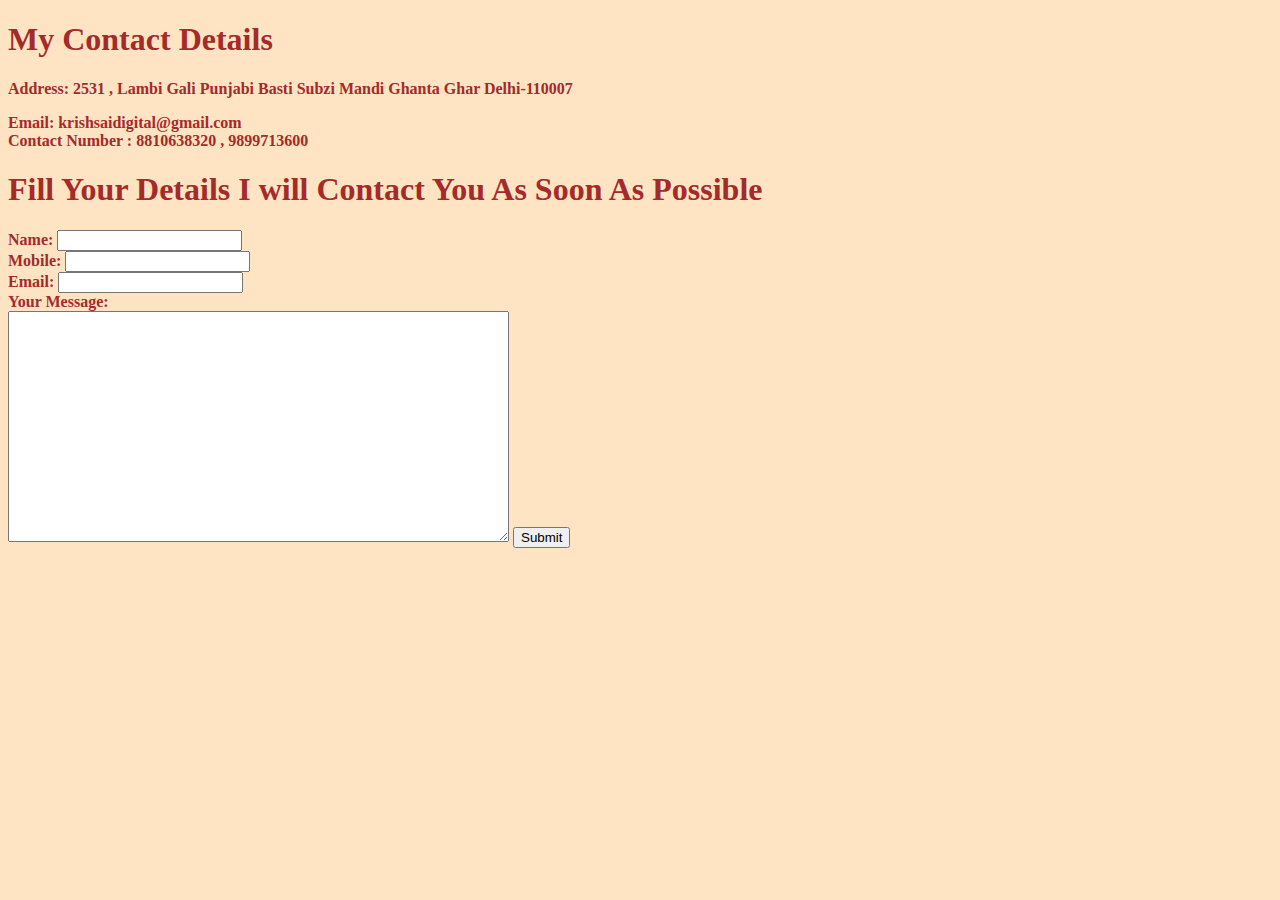
<file: Contact.html>
<!DOCTYPE html>
<html lang="en">
<head>
    <meta charset="UTF-8">
    <meta http-equiv="X-UA-Compatible" content="IE=edge">
    <meta name="viewport" content="width=device-width, initial-scale=1.0">
    <link rel="stylesheet" href="https://cdn.jsdelivr.net/npm/bootstrap@4.1.3/dist/css/bootstrap.min.css" integrity="sha384-MCw98/SFnGE8fJT3GXwEOngsV7Zt27NXFoaoApmYm81iuXoPkFOJwJ8ERdknLPMO" crossorigin="anonymous">
    <script src="https://code.jquery.com/jquery-3.3.1.slim.min.js" integrity="sha384-q8i/X+965DzO0rT7abK41JStQIAqVgRVzpbzo5smXKp4YfRvH+8abtTE1Pi6jizo" crossorigin="anonymous"></script>
    <script src="https://cdn.jsdelivr.net/npm/popper.js@1.14.3/dist/umd/popper.min.js" integrity="sha384-ZMP7rVo3mIykV+2+9J3UJ46jBk0WLaUAdn689aCwoqbBJiSnjAK/l8WvCWPIPm49" crossorigin="anonymous"></script>
    <script src="https://cdn.jsdelivr.net/npm/bootstrap@4.1.3/dist/js/bootstrap.min.js" integrity="sha384-ChfqqxuZUCnJSK3+MXmPNIyE6ZbWh2IMqE241rYiqJxyMiZ6OW/JmZQ5stwEULTy" crossorigin="anonymous"></script>
    <link rel="stylesheet" href="contactcss.css">
    <title>Contact Us</title>
</head>
<body>
    <div class="container-fluid">
        <div class="row">
            <div class="col-lg-12 col-md-12 col-sm-12 mydetails">
                <h1>My Contact Details</h1>
                <p>
                    <span>Address:</span>
                    2531 , Lambi Gali Punjabi Basti
                    Subzi Mandi Ghanta Ghar
                    Delhi-110007
                </p>
                <p>
                        Email: krishsaidigital@gmail.com
                        <br>
                        Contact Number : 8810638320 , 9899713600
                </p>
            </div>
            <div class="col-lg-12 col-md-12 col-sm-12 userdetails">
                <h1>Fill Your Details I will Contact You As Soon As Possible</h1>
                <form action="mailto:krishsaidigital@gmail.com" method="post" enctype="text/plain">
                    <label>Name:</label>
                    <input type="text" name="Name"><br>
                    <label>Mobile:</label>
                    <input type="tel" name="Number"><br>
                    <label>Email:</label>
                    <input type="email" name="email"><br>
                    <label>Your Message:</label><br>
                    <textarea name="YourMessage" cols="60" rows="15"></textarea>
                    <input type="submit" name="">
                </form>
            </div>
          </div>
    </div>
</body>
</html>
</file>
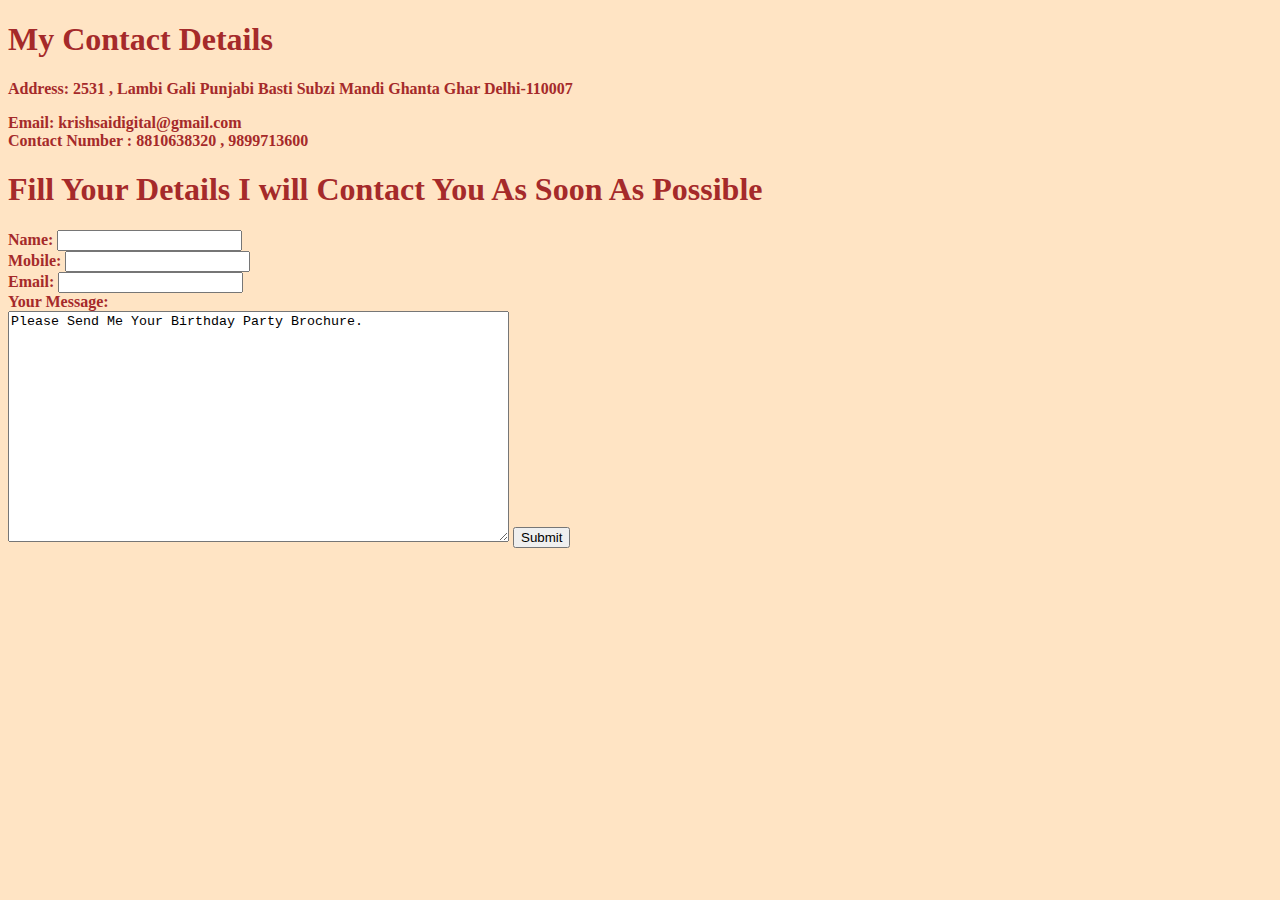
<file: contactbirthdayparty.html>
<!DOCTYPE html>
<html lang="en">
<head>
    <meta charset="UTF-8">
    <meta http-equiv="X-UA-Compatible" content="IE=edge">
    <meta name="viewport" content="width=device-width, initial-scale=1.0">
    <link rel="stylesheet" href="https://cdn.jsdelivr.net/npm/bootstrap@4.1.3/dist/css/bootstrap.min.css" integrity="sha384-MCw98/SFnGE8fJT3GXwEOngsV7Zt27NXFoaoApmYm81iuXoPkFOJwJ8ERdknLPMO" crossorigin="anonymous">
    <script src="https://code.jquery.com/jquery-3.3.1.slim.min.js" integrity="sha384-q8i/X+965DzO0rT7abK41JStQIAqVgRVzpbzo5smXKp4YfRvH+8abtTE1Pi6jizo" crossorigin="anonymous"></script>
    <script src="https://cdn.jsdelivr.net/npm/popper.js@1.14.3/dist/umd/popper.min.js" integrity="sha384-ZMP7rVo3mIykV+2+9J3UJ46jBk0WLaUAdn689aCwoqbBJiSnjAK/l8WvCWPIPm49" crossorigin="anonymous"></script>
    <script src="https://cdn.jsdelivr.net/npm/bootstrap@4.1.3/dist/js/bootstrap.min.js" integrity="sha384-ChfqqxuZUCnJSK3+MXmPNIyE6ZbWh2IMqE241rYiqJxyMiZ6OW/JmZQ5stwEULTy" crossorigin="anonymous"></script>
    <link rel="stylesheet" href="contactcss.css">
    <title>Contact Us</title>
</head>
<body>
    <div class="container-fluid">
        <div class="row">
            <div class="col-lg-12 col-md-12 col-sm-12 mydetails">
                <h1>My Contact Details</h1>
                <p>
                    <span>Address:</span>
                    2531 , Lambi Gali Punjabi Basti
                    Subzi Mandi Ghanta Ghar
                    Delhi-110007
                </p>
                <p>
                        Email: krishsaidigital@gmail.com
                        <br>
                        Contact Number : 8810638320 , 9899713600
                </p>
            </div>
            <div class="col-lg-12 col-md-12 col-sm-12 userdetails">
                <h1>Fill Your Details I will Contact You As Soon As Possible</h1>
                <form action="mailto:krishsaidigital@gmail.com" method="post" enctype="text/plain">
                    <label>Name:</label>
                    <input type="text" name="Name"><br>
                    <label>Mobile:</label>
                    <input type="tel" name="Number"><br>
                    <label>Email:</label>
                    <input type="email" name="email"><br>
                    <label>Your Message:</label><br>
                    <textarea name="YourMessage" cols="60" rows="15">Please Send Me Your Birthday Party Brochure.</textarea>
                    <input type="submit" name="">
                </form>
            </div>
          </div>
    </div>
</body>
</html>
</file>
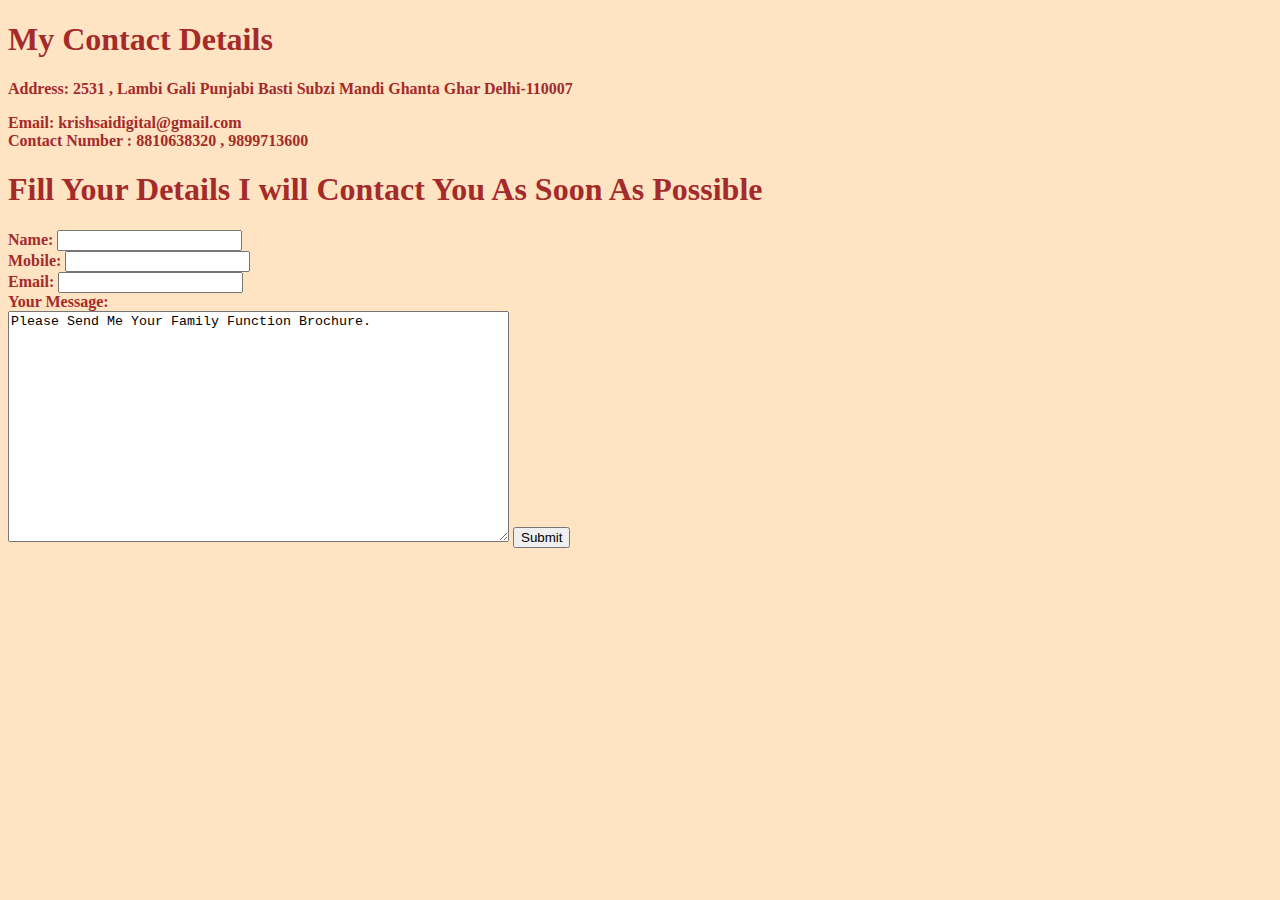
<file: contactfamily.html>
<!DOCTYPE html>
<html lang="en">
<head>
    <meta charset="UTF-8">
    <meta http-equiv="X-UA-Compatible" content="IE=edge">
    <meta name="viewport" content="width=device-width, initial-scale=1.0">
    <link rel="stylesheet" href="https://cdn.jsdelivr.net/npm/bootstrap@4.1.3/dist/css/bootstrap.min.css" integrity="sha384-MCw98/SFnGE8fJT3GXwEOngsV7Zt27NXFoaoApmYm81iuXoPkFOJwJ8ERdknLPMO" crossorigin="anonymous">
    <script src="https://code.jquery.com/jquery-3.3.1.slim.min.js" integrity="sha384-q8i/X+965DzO0rT7abK41JStQIAqVgRVzpbzo5smXKp4YfRvH+8abtTE1Pi6jizo" crossorigin="anonymous"></script>
    <script src="https://cdn.jsdelivr.net/npm/popper.js@1.14.3/dist/umd/popper.min.js" integrity="sha384-ZMP7rVo3mIykV+2+9J3UJ46jBk0WLaUAdn689aCwoqbBJiSnjAK/l8WvCWPIPm49" crossorigin="anonymous"></script>
    <script src="https://cdn.jsdelivr.net/npm/bootstrap@4.1.3/dist/js/bootstrap.min.js" integrity="sha384-ChfqqxuZUCnJSK3+MXmPNIyE6ZbWh2IMqE241rYiqJxyMiZ6OW/JmZQ5stwEULTy" crossorigin="anonymous"></script>
    <link rel="stylesheet" href="contactcss.css">
    <title>Contact Us</title>
</head>
<body>
    <div class="container-fluid">
        <div class="row">
            <div class="col-lg-12 col-md-12 col-sm-12 mydetails">
                <h1>My Contact Details</h1>
                <p>
                    <span>Address:</span>
                    2531 , Lambi Gali Punjabi Basti
                    Subzi Mandi Ghanta Ghar
                    Delhi-110007
                </p>
                <p>
                        Email: krishsaidigital@gmail.com
                        <br>
                        Contact Number : 8810638320 , 9899713600
                </p>
            </div>
            <div class="col-lg-12 col-md-12 col-sm-12 userdetails">
                <h1>Fill Your Details I will Contact You As Soon As Possible</h1>
                <form action="mailto:krishsaidigital@gmail.com" method="post" enctype="text/plain">
                    <label>Name:</label>
                    <input type="text" name="Name"><br>
                    <label>Mobile:</label>
                    <input type="tel" name="Number"><br>
                    <label>Email:</label>
                    <input type="email" name="email"><br>
                    <label>Your Message:</label><br>
                    <textarea name="YourMessage" cols="60" rows="15">Please Send Me Your Family Function Brochure.</textarea>
                    <input type="submit" name="">
                </form>
            </div>
          </div>
    </div>
</body>
</html>
</file>
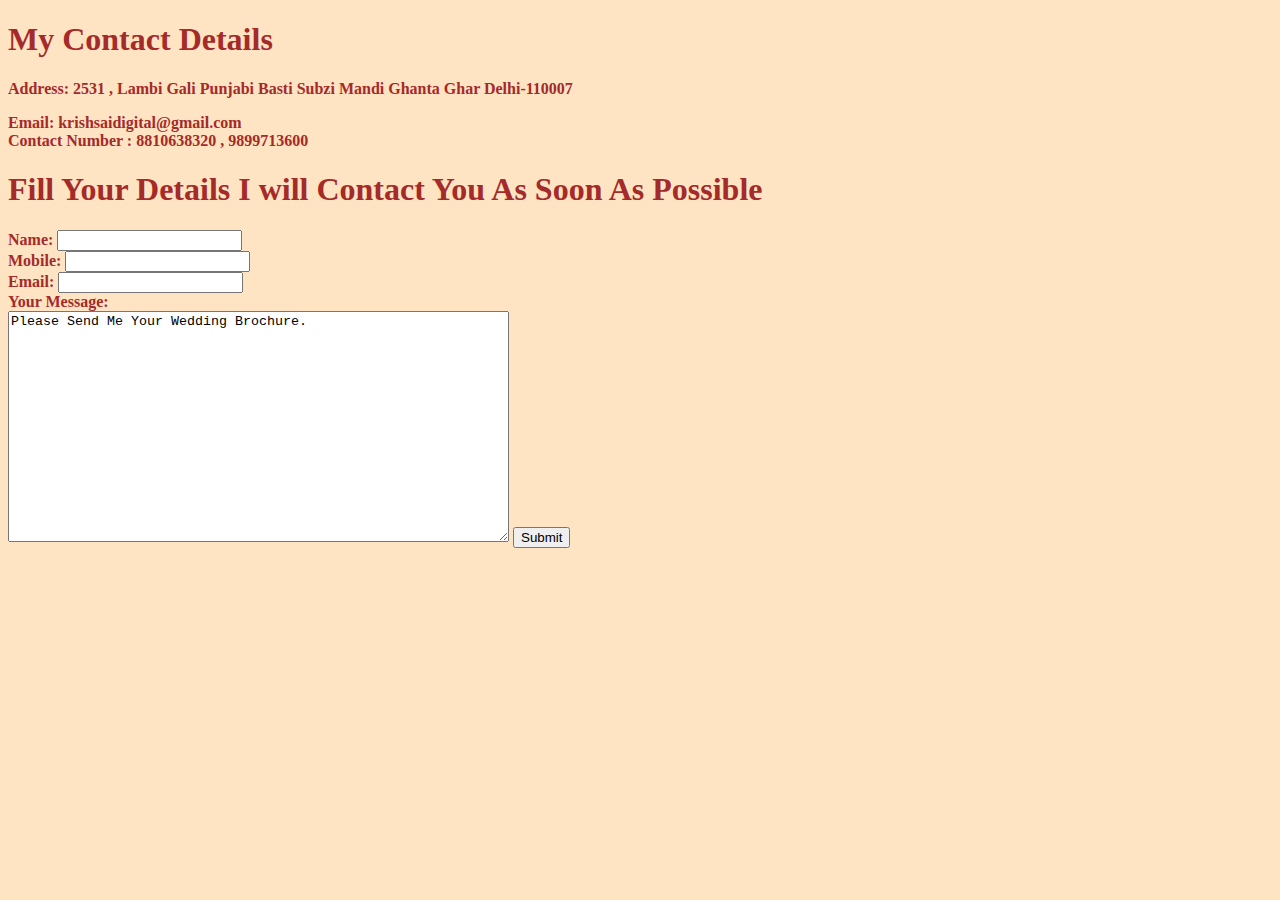
<file: contactwedding.html>
<!DOCTYPE html>
<html lang="en">
<head>
    <meta charset="UTF-8">
    <meta http-equiv="X-UA-Compatible" content="IE=edge">
    <meta name="viewport" content="width=device-width, initial-scale=1.0">
    <link rel="stylesheet" href="https://cdn.jsdelivr.net/npm/bootstrap@4.1.3/dist/css/bootstrap.min.css" integrity="sha384-MCw98/SFnGE8fJT3GXwEOngsV7Zt27NXFoaoApmYm81iuXoPkFOJwJ8ERdknLPMO" crossorigin="anonymous">
    <script src="https://code.jquery.com/jquery-3.3.1.slim.min.js" integrity="sha384-q8i/X+965DzO0rT7abK41JStQIAqVgRVzpbzo5smXKp4YfRvH+8abtTE1Pi6jizo" crossorigin="anonymous"></script>
    <script src="https://cdn.jsdelivr.net/npm/popper.js@1.14.3/dist/umd/popper.min.js" integrity="sha384-ZMP7rVo3mIykV+2+9J3UJ46jBk0WLaUAdn689aCwoqbBJiSnjAK/l8WvCWPIPm49" crossorigin="anonymous"></script>
    <script src="https://cdn.jsdelivr.net/npm/bootstrap@4.1.3/dist/js/bootstrap.min.js" integrity="sha384-ChfqqxuZUCnJSK3+MXmPNIyE6ZbWh2IMqE241rYiqJxyMiZ6OW/JmZQ5stwEULTy" crossorigin="anonymous"></script>
    <link rel="stylesheet" href="contactcss.css">
    <title>Contact Us</title>
</head>
<body>
    <div class="container-fluid">
        <div class="row">
            <div class="col-lg-12 col-md-12 col-sm-12 mydetails">
                <h1>My Contact Details</h1>
                <p>
                    <span>Address:</span>
                    2531 , Lambi Gali Punjabi Basti
                    Subzi Mandi Ghanta Ghar
                    Delhi-110007
                </p>
                <p>
                        Email: krishsaidigital@gmail.com
                        <br>
                        Contact Number : 8810638320 , 9899713600
                </p>
            </div>
            <div class="col-lg-12 col-md-12 col-sm-12 userdetails">
                <h1>Fill Your Details I will Contact You As Soon As Possible</h1>
                <form action="mailto:krishsaidigital@gmail.com" method="post" enctype="text/plain">
                    <label>Name:</label>
                    <input type="text" name="Name"><br>
                    <label>Mobile:</label>
                    <input type="tel" name="Number"><br>
                    <label>Email:</label>
                    <input type="email" name="email"><br>
                    <label>Your Message:</label><br>
                    <textarea name="YourMessage" cols="60" rows="15">Please Send Me Your Wedding Brochure.</textarea>
                    <input type="submit" name="">
                </form>
            </div>
          </div>
    </div>
</body>
</html>
</file>
<file: contactcss.css>
body{
    position: relative;
    width: 100%;
    height: auto;
    background-color: bisque;
    color: brown;
    font-weight: bold;
}
</file>
